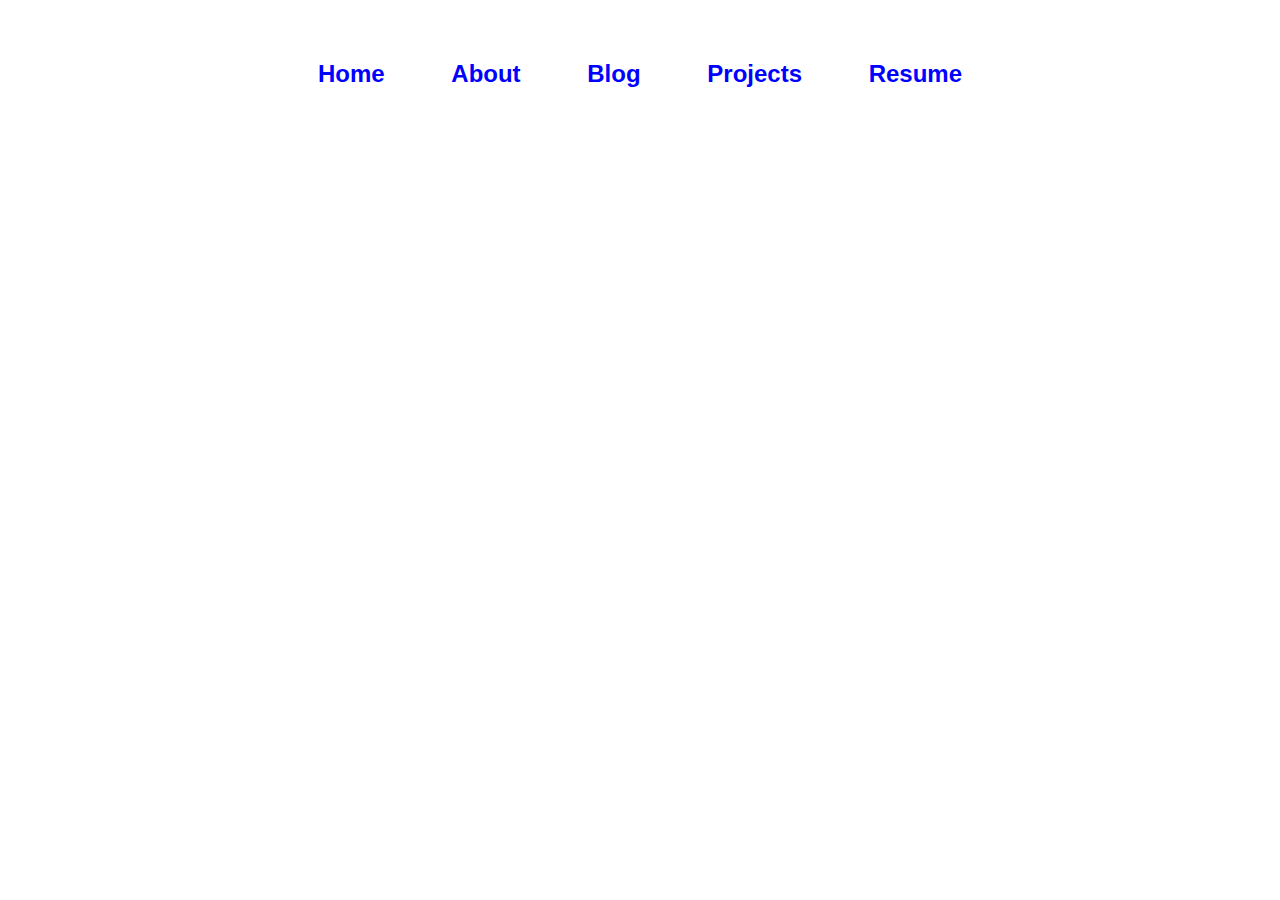
<file: blog-launched.html>
<!DOCTYPE html>
<html>
  <head>
    <meta charset='utf-8'>
    <title>Blog Launched - Stonee</title>
    <link href='style.css' rel='stylesheet'/>
  </head>
  <body>
    <h2 class='links'>
      <a href='index.html'>Home</a>
      <a href='about.html'>About</a>
      <a href='blog.html'>Blog</a>
      <a href='projects.html'>Projects</a>
      <a href='resume.html'>Resume</a>
    </h2>
    <h1></h1>
  </body>
</html>
</file>
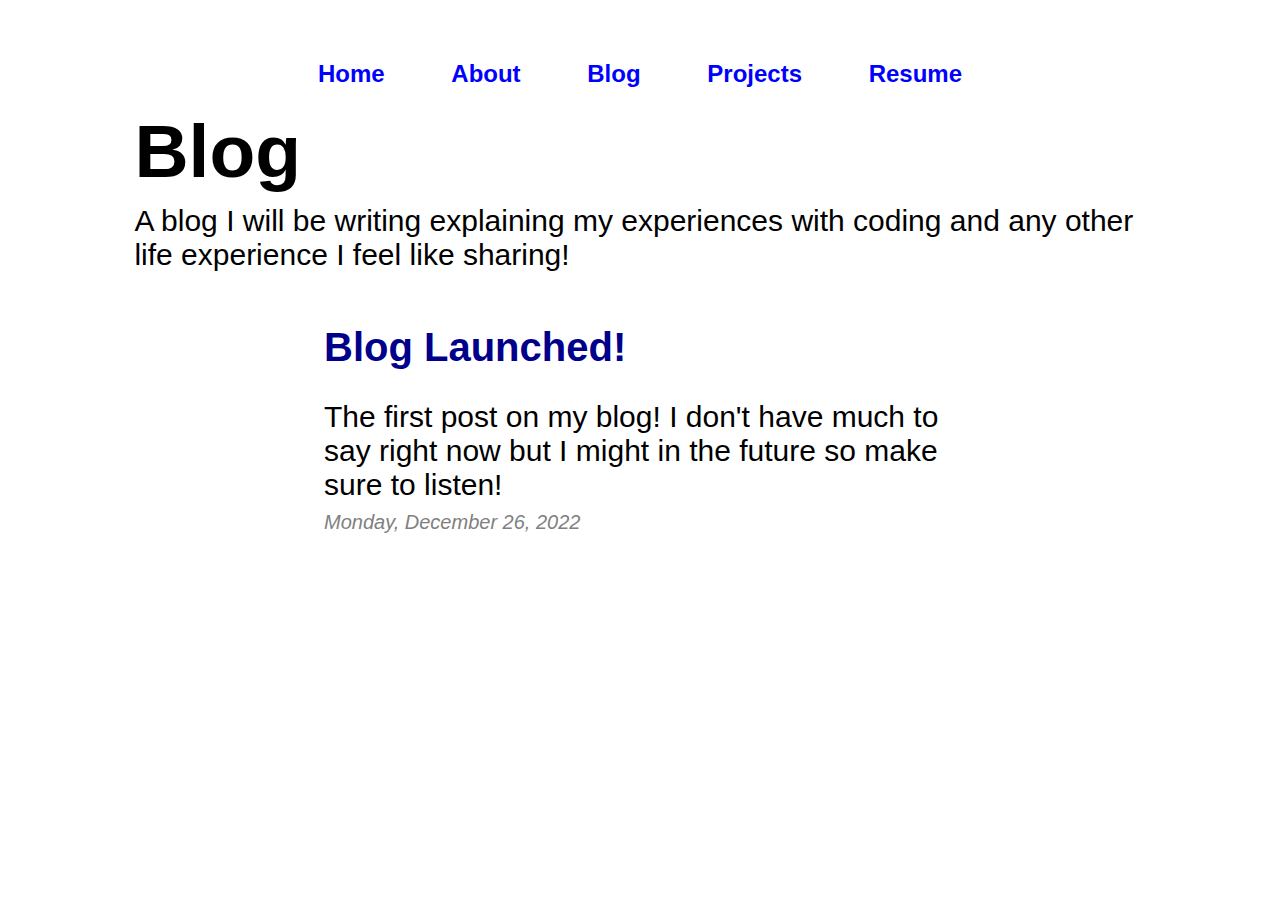
<file: blog.html>
<!DOCTYPE html>
<html>
  <head>
    <meta charset='utf-8'>
    <title>Blog - Stonee</title>
    <link href='style.css' rel='stylesheet'>
  </head>
  <body>
    <h2 class='links'><a href='index.html'>Home</a>
      <a href='about.html'>About</a>
      <a href='blog.html'>Blog</a>
      <a href='projects.html'>Projects</a>
      <a href='resume.html'>Resume</a>
    </h2>
    <h1 id='blog'>Blog</h1>
    <p id='blogSub'>A blog I will be writing explaining my experiences with coding and any other life experience I feel like sharing!</p>
    <div class='blogPost' onclick=location.href='blog-launched.html';>
      <h2 class='blogTitle'>Blog Launched!</h2>
      <p class='blogText'>The first post on my blog! I don't have much to say right now but I might in the future so make sure to listen!<br>
        <em><span class='blogDate'>Monday, December 26, 2022</span></em>
      </p>
    </div>
  </body>
</html>
</file>
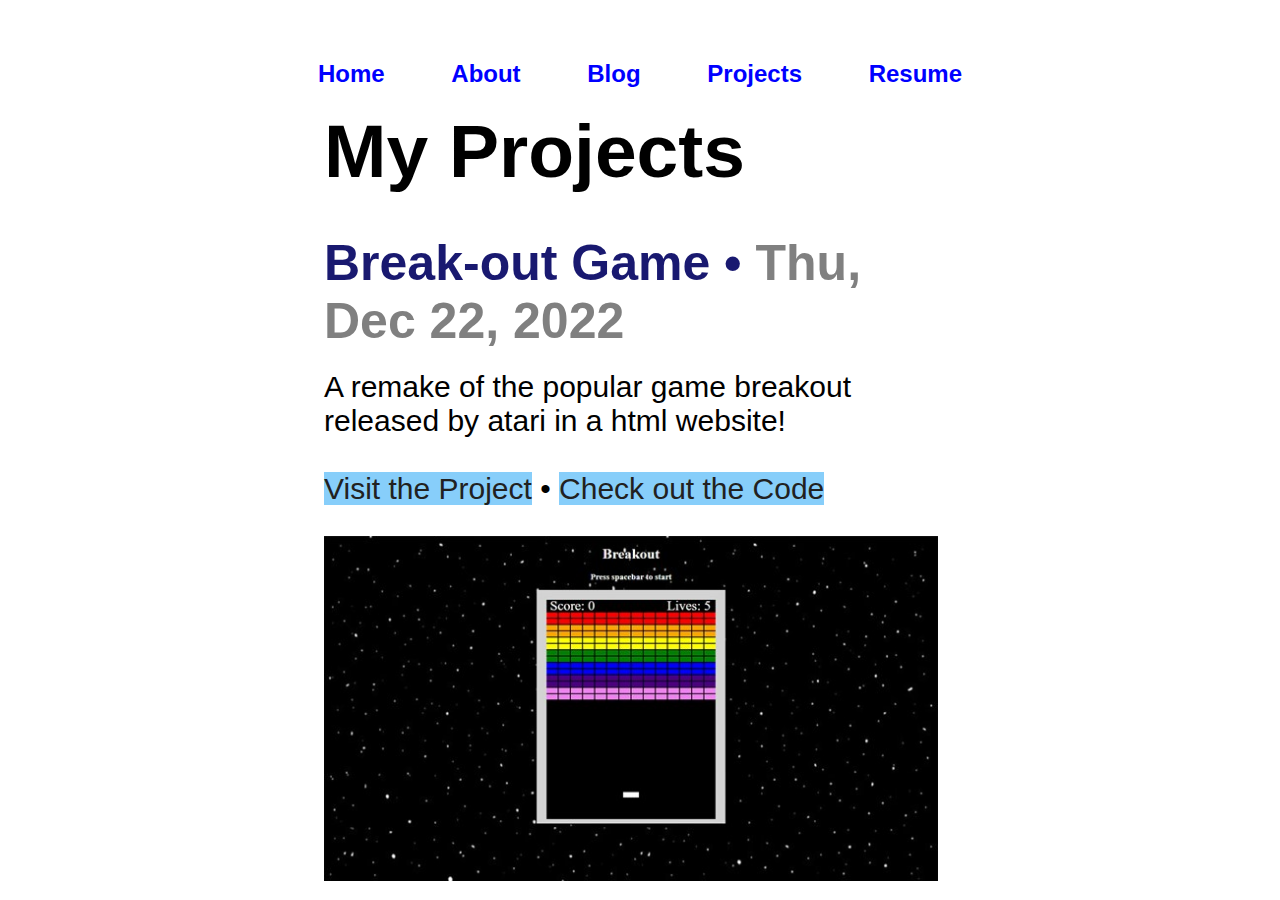
<file: projects.html>
<!DOCTYPE html>
<html>
  <head>
    <meta charset='utf-8'>
    <title>Projects - Stonee</title>
    <link href='style.css' rel='stylesheet'>
  </head>
  <body>
    <h2 class='links'>
      <a class='link' href='index.html'>Home</a>
      <a class='link' href='about.html'>About</a>
      <a class='link' href='blog.html'>Blog</a>
      <a class='link' href='projects.html'>Projects</a>
      <a class='link' href='resume.html'>Resume</a>
    </h2>
    <h1>My Projects</h1>
    <h2 class='title' id='firstTitle'>Break-out Game • <span>Thu, Dec 22, 2022</span></h2>
    <p class='projects'>A remake of the popular game breakout released by atari in a html website!
    <br>
    <br>
    <a class='project' href='https://notstonee.github.io/Break-out/'><mark>Visit the Project</mark></a> • <a href='https://github.com/NotStonee/Break-out'><mark>Check out the Code</mark></a></p>
    <a href='https://notstonee.github.io/Break-out/'><img src='breakout.jpg'></a>
  </body>
</html>
</file>
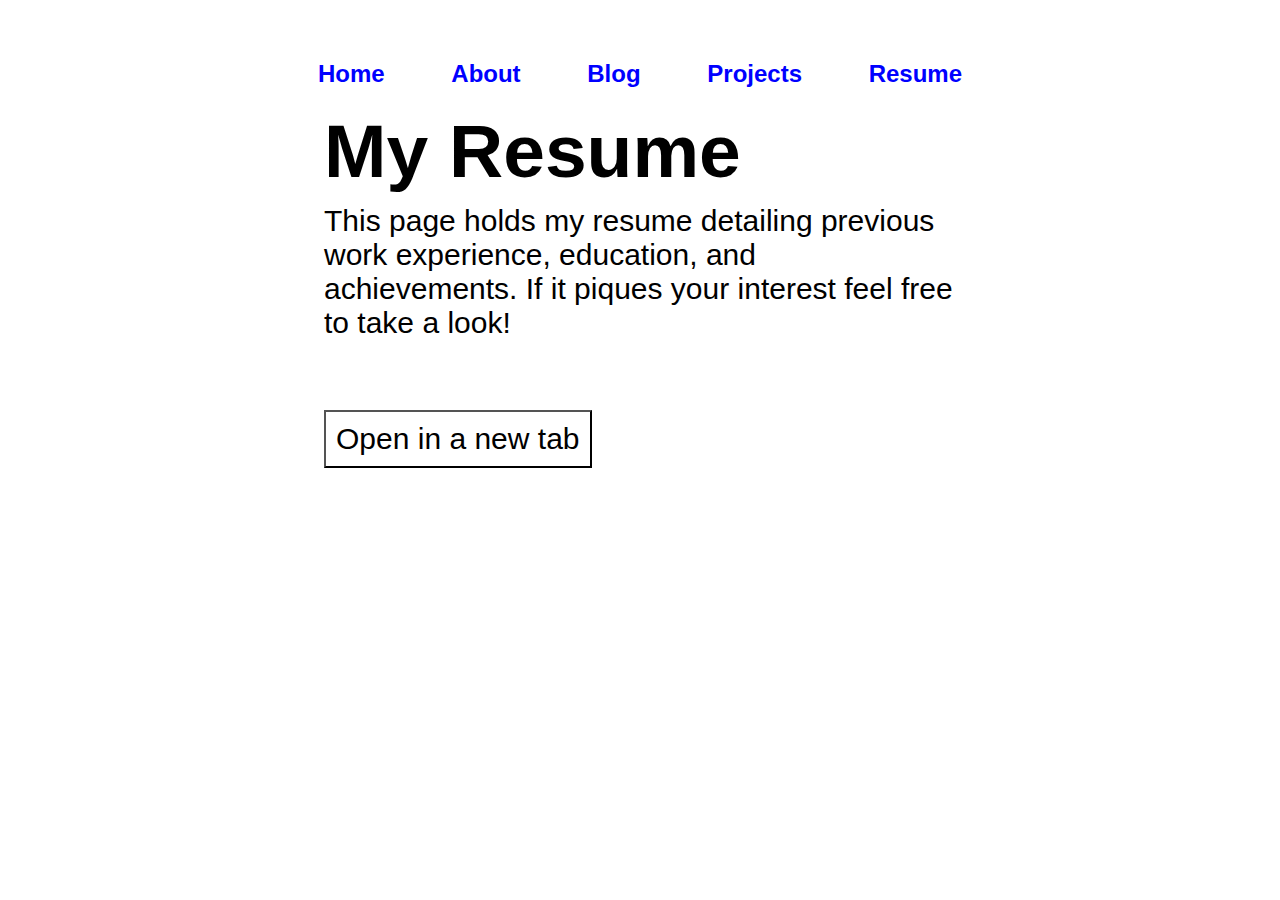
<file: resume.html>
<!DOCTYPE html>
<html>
  <head>
    <meta charset='utf-8'>
    <title>Resume - Stonee</title>
    <link href='style.css' rel='stylesheet'>
    <link href='script.js'>
  </head>
  <body>
    <h2 class='links'>
      <a href='index.html'>Home</a>
      <a href='about.html'>About</a>
      <a href='blog.html'>Blog</a>
      <a href='projects.html'>Projects</a>
      <a href='resume.html'>Resume</a>
    </h2>
    <h1>My Resume</h1>
    <p>This page holds my resume detailing previous work experience, education, and achievements. If it piques your interest feel free to take a look!</p>
    <button onclick = "window.open('https://drive.google.com/file/d/1RiZOgXBPeCMknSx8Or2yzjIcZ3q1HSgt/view?usp=share_link','_blank')">Open in a new tab</button>
  </body>
</html>
</file>
<file: style.css>
body {
  font-family:Sans-serif;
}

.links {
  text-align:center;
  position:relative;
  top:40px;
}

#greeting {
  font-size:9vw;
  text-align:left;
  position:absolute;
  margin-left:15%;
  top:45%;
}

h1 {
  text-align:left;
  font-size:75px;
  position:relative;
  margin-left:25%;
  margin-top:auto;
  top:40px;
}

#blog, #blogSub {
  margin-left:10%;
  margin-right:10%;
}

.blogPost {
  margin-left:25%;
  margin-right:25%;
}

.blogPost:hover {
  background-color:#ededed;
  cursor:pointer;
}

.blogTitle {
  font-size:40px;
  color:darkblue;
  position:relative;
  top:20px;
}

#Socials {
  font-size:60px;
  top:0px;
}

.title {
  font-size:50px;
  color:midnightblue;
  text-align:left;
  position:relative;
  margin-left:25%;
  margin-right:25%;
  margin-top:auto;
  margin-bottom:0px;
}

#firstTitle {
  margin-top:80px;
}

span {
  color:grey;
}

.links a {
  margin:30px
}

p {
  text-align:left;
  font-size:30px;
  position:relative;
  margin-top:50px;
  margin-left:25%;
  margin-right:25%;
}

.blogText {
  margin-left:0%;
  margin-right:0%;
}

.blogDate {
  font-size:20px;
}

ul {
  font-size:30px;
  position:relative;
  margin-left:25%;
  margin-right:25%;
}

img {
  position:relative;
  margin-left:25%;
  margin-right:25%;
  width:48vw;
}
.projects {
  margin-top:20px;
}

mark {
  background-color:lightskyblue;
  color:#212121;
}

button {
  text-align:left;
  font-size:30px;
  background-color: transparent;
  cursor: pointer;
  margin-top:40px;
  margin-left:25%;
  margin-right:25%;
  padding:10px;
}



a:link {
  color: blue;
  text-decoration: none;
}

a:visited {
  color: blue;
  text-decoration: none;
}

a:hover {
  color: darkblue;
  text-decoration: none;
  transition:.5s;
}

mark:hover {
  background-color:#71acd0;
  transition:2s;
}

button:hover {
  background-color: grey;
  text-decoration: none;
  transition:1.5s;
}

a:active {
  color: blue;
  text-decoration: none;
}
</file>
